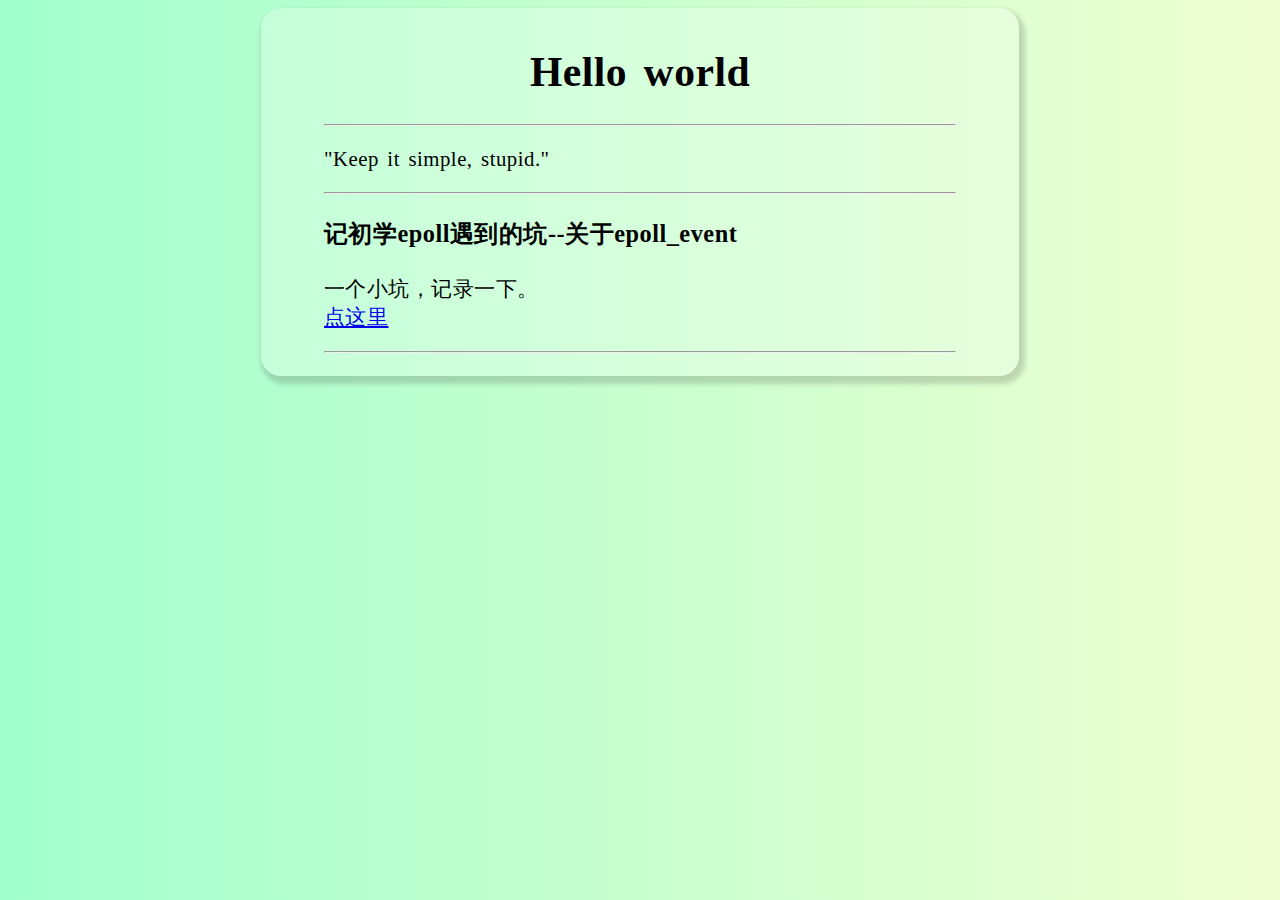
<file: index.html>
<!DOCTYPE html>
<html>
    <head>
        <meta charset="utf-8" />
        <title>Simpidbit's blog</title>
        <link rel="shortcut icon" href="static/image/logo.ico" />
        <link rel="stylesheet" type="text/css" href="static/css/main.css" />
        <script src="static/js/index.js"></script>
    </head>
    <body>
        <div class="main-page-content">
            <h1>Hello world</h1>
<hr>
<p>"Keep it simple, stupid."</p>


            <hr />
            <div class="pages-index-box">
                <div class="page-index">
    <h3>记初学epoll遇到的坑--关于epoll_event</h3>
<p>一个小坑，记录一下。<br>
<a href="/pages-html/记初学epoll遇到的坑--关于epoll_event.md.html">点这里</a></p>

    <hr />
</div>

            </div>
        </div>
    </body>
</html>
</file>
<file: static/css/main.css>
@charset "utf-8";
@font-face {
  font-family: "feathericon";
  src: url("../font/feathericon.woff");
}

body {
    background-image: url("../image/limeade.jpg");
    font-family: feathericon;
    font-size: 130%;
    font-weight: 300;
    letter-spacing: 0.5px;
}

h1 {
    text-align: center;
}

div.main-page-content {
    background-color: rgba(255, 255, 255, 0.25);
    box-shadow: 3px 5px 5px 3px rgba(50, 50, 50, 0.2);

    border-radius: 20px;
    margin-left: 20%;
    margin-right: 20%;
    padding: 1% 5% 1% 5%;
}

blockquote {        /* Jekyll 抄的 */
    background-color: rgba(255, 255, 255, 0.25);
    font-size: 110%;
    line-height: 1.5;
    box-sizing: border-box;
    margin: 0 0;
    padding: 0 0 0 1.4rem;
    width: 100%;
    overflow: auto;
    border-left: 0.3rem #9c8079 solid;
    color: #5c6b72;
}

code {
    background-color: rgba(247, 220, 102, 0.3);
    border-radius: 10px;
    font-size: 130%;
    padding-left: 5px;
    padding-right: 5px;
}

code[class]{        /* CSDN 抄的 */
    -webkit-font-smoothing: antialiased;
    tab-size: 4;
    font-weight: normal;
    outline: 0;
    --tw-shadow: 0 0 #0000;
    --tw-ring-inset: var(--tw-empty,/*!*/ /*!*/);
    --tw-ring-offset-width: 0px;
    --tw-ring-offset-color: #fff;
    --tw-ring-color: rgba(66, 153, 225, 0.5);
    --tw-ring-offset-shadow: 0 0 #0000;
    --tw-ring-shadow: 0 0 #0000;
    box-sizing: border-box;
    font-family: Source Code Pro,DejaVu Sans Mono,Ubuntu Mono,Anonymous Pro,Droid Sans Mono,Menlo,Monaco,Consolas,Inconsolata,Courier,monospace,PingFang SC,Microsoft YaHei,sans-serif;
    font-size: 15px;
    line-height: 22px;
    padding: 0!important;
    border-radius: 4px;
    min-width: 94%;
    display: block;
    -webkit-text-size-adjust: none;
    overflow-x: auto;
    white-space: pre;
    background: #282c34;
    background-color: #282c34;
    color: #abb2bf;
    word-wrap: normal;
    word-break: break-all;
    position: unset;
}

span.statement {
    color: #ff9248;
}

span.type {
    color: #0072ff;
    font-weight: 700;
}
</file>
